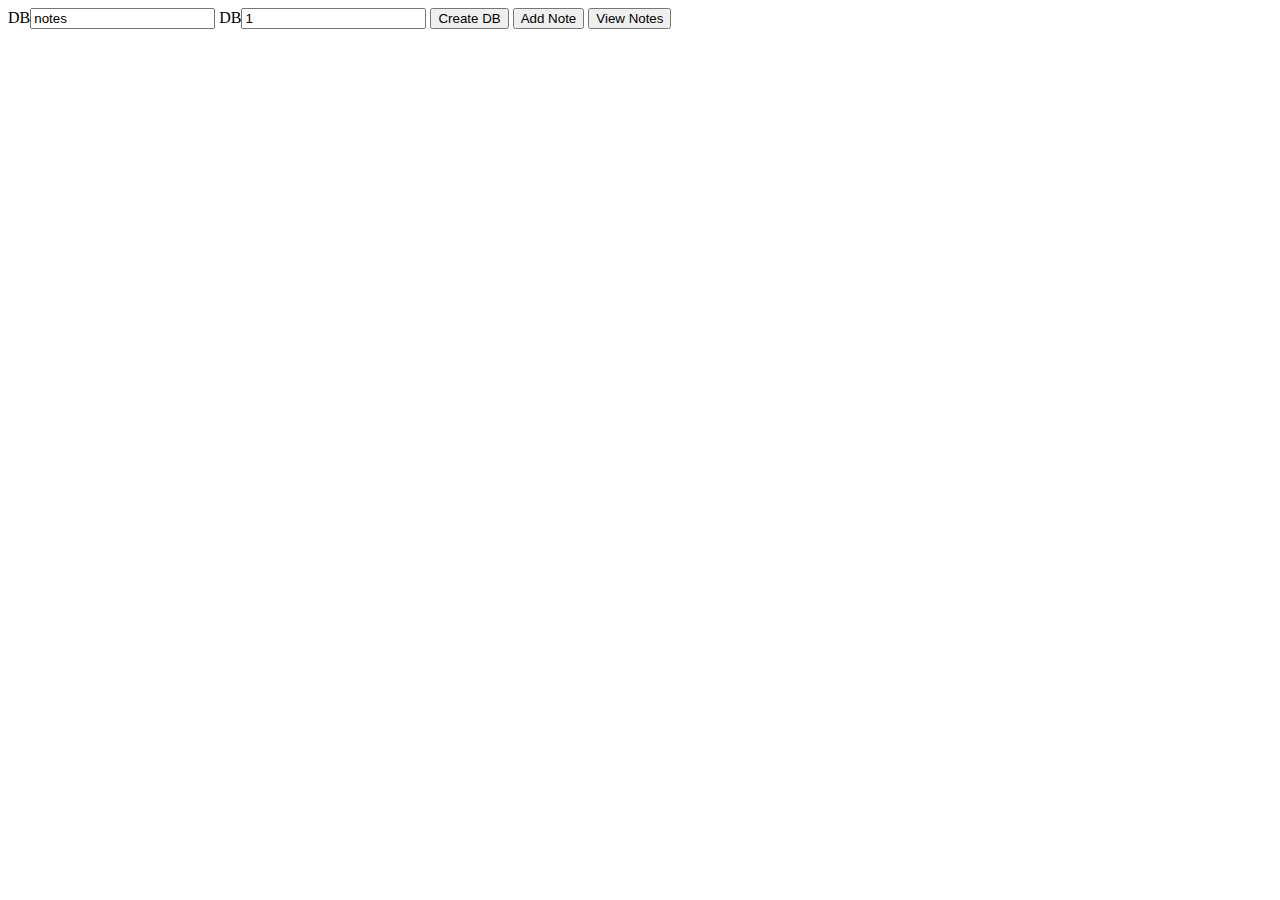
<file: IndexedDB Tutorial/index.html>
<!DOCTYPE html>
<html lang="en">
  <head>
    <meta charset="UTF-8" />
    <meta http-equiv="X-UA-Compatible" content="IE=edge" />
    <meta name="viewport" content="width=device-width, initial-scale=1.0" />
    <title>IndexedDB Tutorial</title>
  </head>
  <body>
    <!-- Inputs -->
    DB<input type="text" name="text" id="txtDB" value="notes" /> DB<input
      type="text"
      name="text"
      id="txtVersion"
      value="1"
    />
    <!-- Buttons -->
    <button id="btnCreateDB">Create DB</button>
    <button id="btnAddNote">Add Note</button>
    <button id="btnViewNotes">View Notes</button>
    <!-- Script -->
    <script>
      let db = null;

      const btnCreateDB = document.getElementById("btnCreateDB");
      const btnAddNote = document.getElementById("btnAddNote");
      const btnViewNotes = document.getElementById("btnViewNotes");

      btnCreateDB.addEventListener("click", createDB);
      btnAddNote.addEventListener("click", addNote);
      btnViewNotes.addEventListener("click", viewNotes);

      // VIEW NOTES
      function viewNotes() {
        const tx = db.transaction("personalNotes", "readonly");
        const personalNotes = tx.objectStore("personalNotes");

        const request = personalNotes.openCursor();
        request.onsuccess = (e) => {
          const cursor = e.target.result;
          if (cursor) {
            // do something with the cursor
            alert(`Title: ${cursor.key} Text:${cursor.value.text}`);
            // continue with the next shit
            cursor.continue();
          }
        };
      }

      // ADD NOTE
      function addNote() {
        const note = {
          title: "note" + Math.random(),
          text: "This is my note",
        };

        const tx = db.transaction("personalNotes", "readwrite");

        tx.onerror = (e) => {
          alert(`Error ${e.target.error}`);
        };

        const personalNotes = tx.objectStore("personalNotes");
        // .delete()
        //  to update one,you need to delete it and add it back(i know)
        personalNotes.add(note);
      }
      // CREATE DB
      function createDB() {
        // Get stuff
        const dbName = document.getElementById("txtDB").value;
        const dbVersion = document.getElementById("txtVersion").value;
        const request = indexedDB.open(dbName, dbVersion);

        // on upgrade needed
        request.onupgradeneeded = (e) => {
          db = e.target.result;
          console.log(db);

          // notes = }
          //  title:"note1",
          //  text:"this is a note"
          // }

          const pNotes = db.createObjectStore("personalNotes", {
            keyPath: "title",
          });
          const todoNotes = db.createObjectStore("todoNotes", {
            keyPath: "title",
          });

          alert("upgrade is called");
        };

        // on success
        request.onsuccess = (e) => {
          db = e.target.result;
          alert(`success is called ${db.name} version ${db.version}`);
        };

        // on error
        request.onerror = (e) => {
          alert(`error ${e.target.error}`);
        };
      }
    </script>
  </body>
</html>
</file>
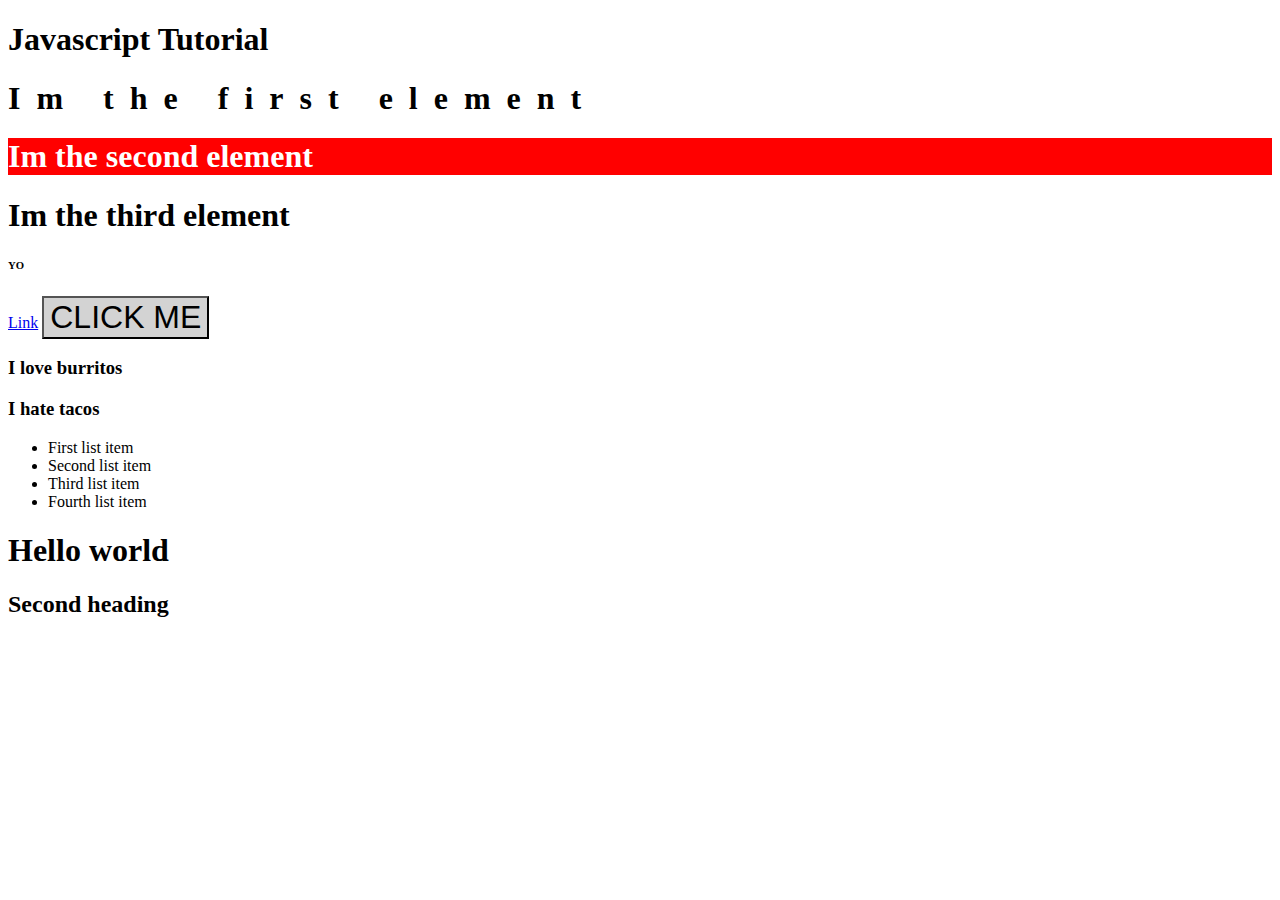
<file: Javascript Fundamentals/index.html>
<!DOCTYPE html>
<html lang="en">
  <head>
    <meta charset="UTF-8" />
    <meta http-equiv="X-UA-Compatible" content="IE=edge" />
    <meta name="viewport" content="width=device-width, initial-scale=1.0" />
    <title>Javascript Basics</title>
    <style>
      .btn {
        font-size: 2rem;
        background: lightgray;
        text-transform: uppercase;
      }

      /* body {
        background-color: lightblue;
      } */

      .colors {
        background:red;
        color: white;
      }

      .text {
        font-size: 2rem;
        letter-spacing: 1rem;
      }

      .red {
        background: red;
        color: white;
      }

      .blue {
        background: blue;
        color: white;
      }
    </style>
  </head>
  <body>
    <h1 id='title'>Javascript Tutorial</h1>
    <!-- <form action="#" class="form">
      <label for="amount">Enter Number</label>
      <input type="number" name="#" id="amount" />
      <button type="submit">Submit</button>
    </form> -->
    <h1 id="first" class='text'>Im the first element</h1>
    <h1 id="second" class='red'>Im the second element</h1>
    <h1 id="third">Im the third element</h1>

    <h6>YO</h6>
    <h5 class="first-h5"></h5>
    <a href="./exercise1.js" id='link'>Link</a>
    <button class='btn' id='btn'>Click me</button>
    <h3>I love burritos</h3>
    <h3>I hate tacos</h3>
    <ul id="result">
      <li class='special first '>First list item</li>
      <li class='special'>Second list item</li>
      <li class='special'>Third list item</li>
      <li class='special last'>Fourth list item</li>
    </ul>
    <div id="result">
      <h1>Hello world</h1>
      <div class="second">
        <h2>Second heading</h2>
      </div>
    </div>
    <script src="./js/DOM/textcontent.js"></script>
</html>
</file>
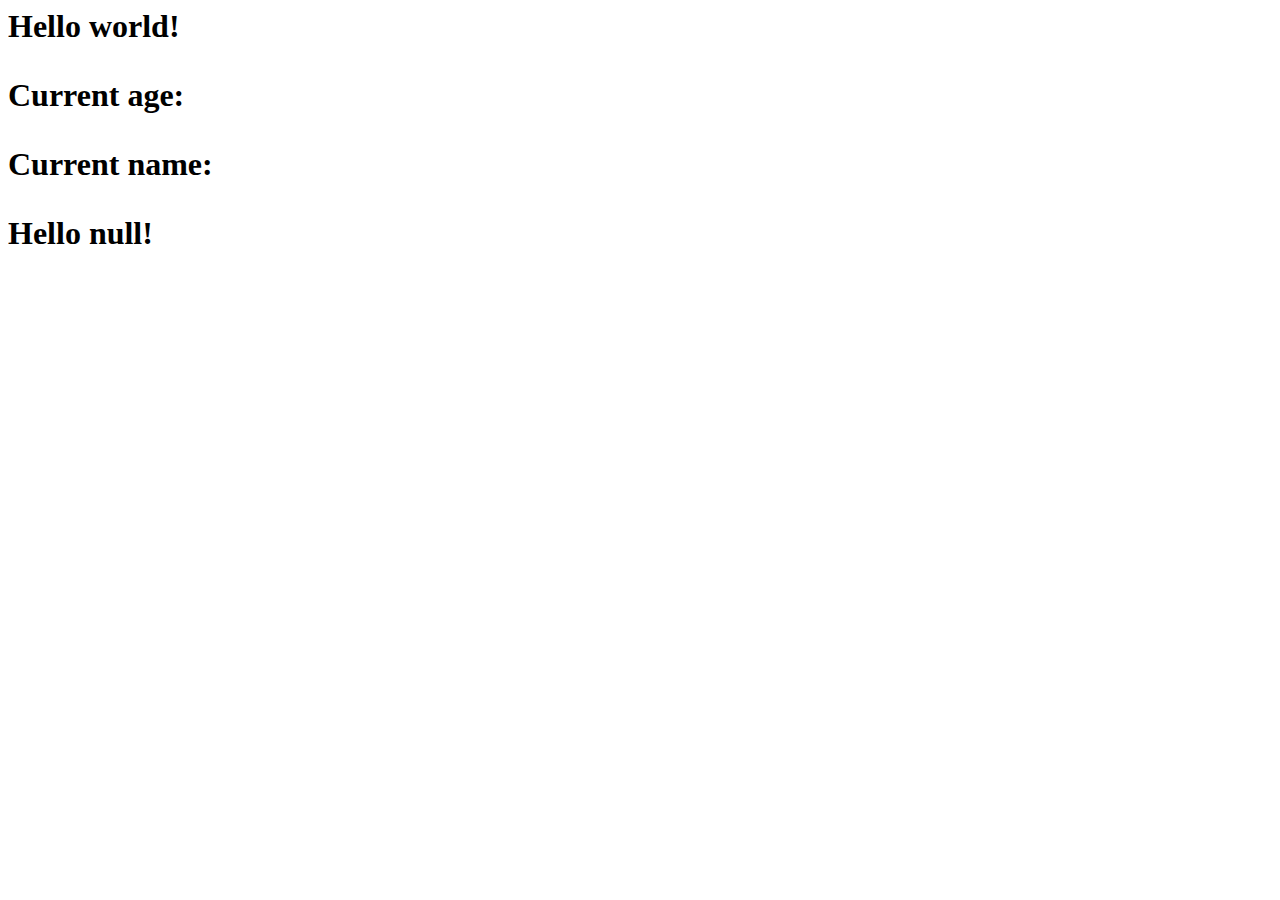
<file: Javascript Full Course/Basics/index.html>
<html lang="en">
  <head>
    <link rel="stylesheet" href="home.css" />
    <meta charset="UTF-8" />
    <meta http-equiv="X-UA-Compatible" content="IE=edge" />
    <meta name="viewport" content="width=device-width, initial-scale=1.0" />
    <title>Document</title>
  </head>
  <body>
    <h1 id="some-text"></h1>
    <p id="pre-current-age">Current age:</p>
    <p id="current-age">-</p>
    <p id="pre-current-name">Current name:</p>
    <p id="current-name">-</p>
    <script src="home.js"></script>
    <script>
      let students = `[
            {
                "name": "Qazi",
                "age": 25,
                "height": 170

            },

            {
                "name": "Rafeh",
                "age": 28,
                "height": 180
            }

        ]`;
      console.log(JSON.parse(students)[1].age);
    </script>
  </body>
</html>
</file>
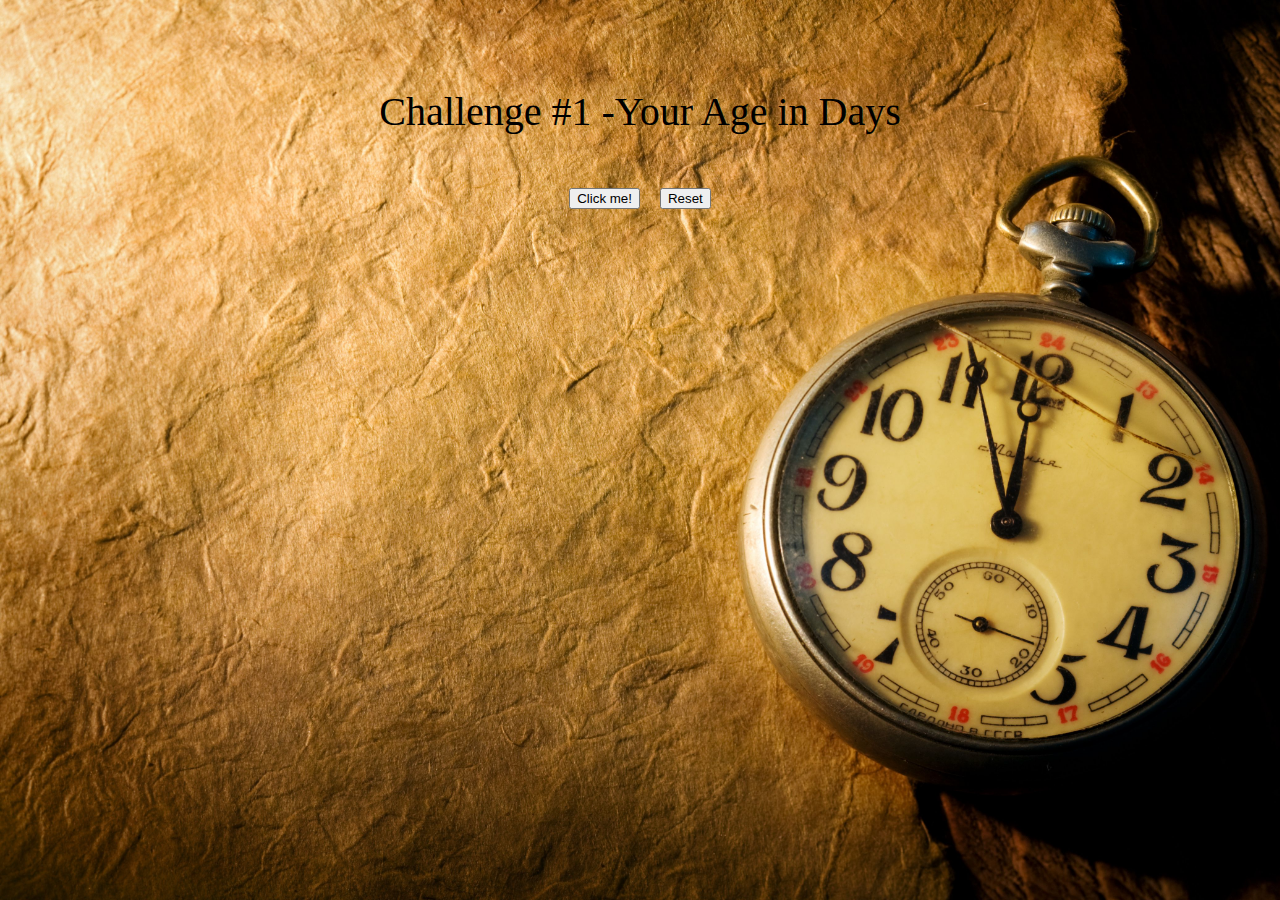
<file: Javascript Full Course/Challenge #1(Your Age in Days)/index.html>
<html lang="en">
  <head>
    <meta charset="UTF-8" />
    <meta http-equiv="X-UA-Compatible" content="IE=edge" />
    <meta name="viewport" content="width=device-width, initial-scale=1.0" />
    <link rel="stylesheet" href="style.css" />
    <link
      href="https://cdn.jsdelivr.net/npm/bootstrap@5.0.2/dist/css/bootstrap.min.css"
      rel="stylesheet"
      integrity="sha384-EVSTQN3/azprG1Anm3QDgpJLIm9Nao0Yz1ztcQTwFspd3yD65VohhpuuCOmLASjC"
      crossorigin="anonymous"
    />
    <title>Challenge #1</title>
  </head>
  <body>
    <div class="container-1">
      <h2>Challenge #1 -Your Age in Days</h2>
      <div class="flex-box-container-1">
        <div>
          <button type="button" class="btn btn-primary" onclick="age_in_days()">
            Click me!
          </button>
        </div>

        <div>
          <button type="button" class="btn btn-danger" onclick="reset()">
            Reset
          </button>
        </div>
      </div>

      <div class="flex-box-container-1">
        <div id="flex-box-result"></div>
      </div>
    </div>

    <script src="script.js"></script>
  </body>
</html>
</file>
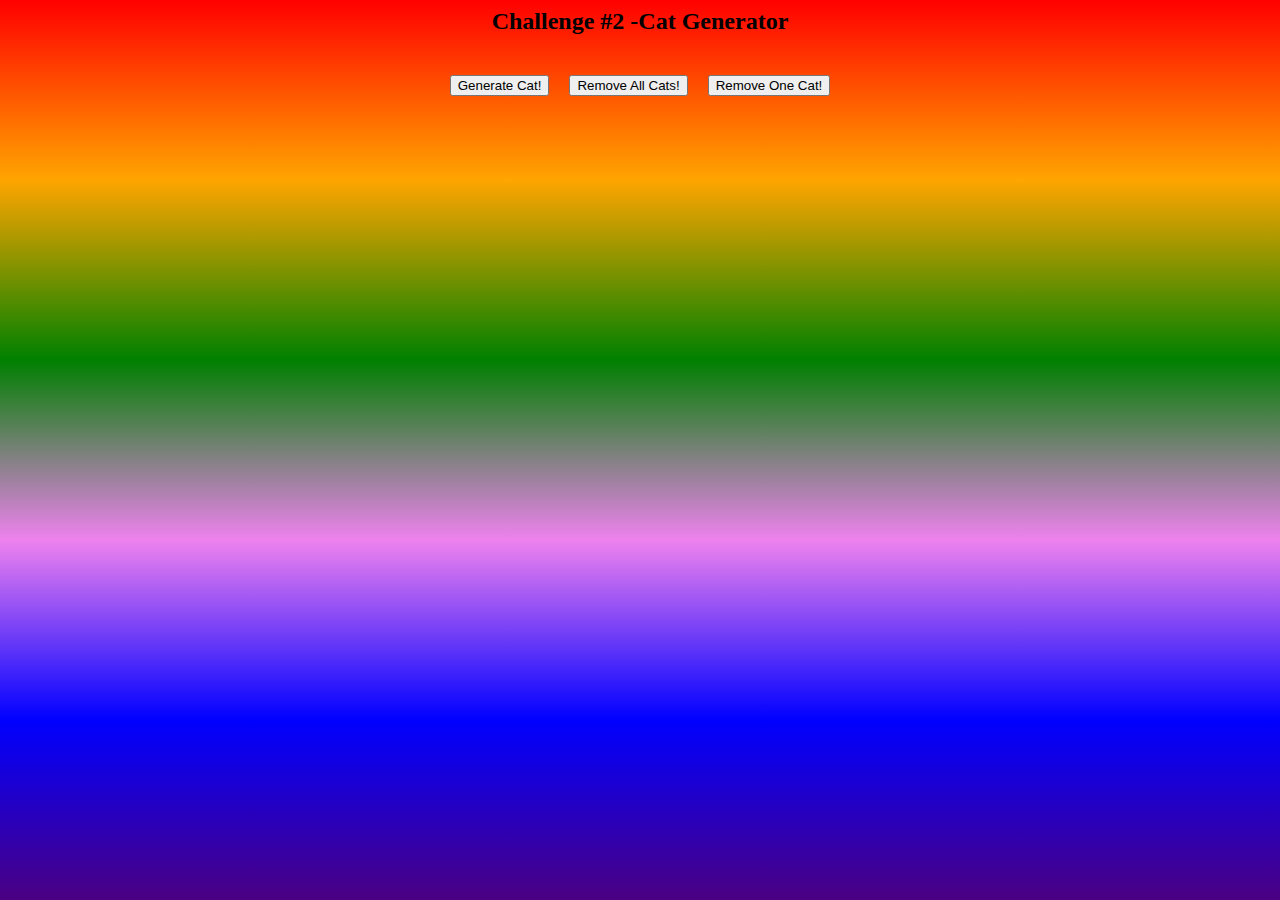
<file: Javascript Full Course/Challenge #2(Cat Generator)/index.html>
<html lang="en">
  <head>
    <meta charset="UTF-8" />
    <meta http-equiv="X-UA-Compatible" content="IE=edge" />
    <meta name="viewport" content="width=device-width, initial-scale=1.0" />
    <link rel="stylesheet" href="style.css" />
    <link
      href="https://cdn.jsdelivr.net/npm/bootstrap@5.0.2/dist/css/bootstrap.min.css"
      rel="stylesheet"
      integrity="sha384-EVSTQN3/azprG1Anm3QDgpJLIm9Nao0Yz1ztcQTwFspd3yD65VohhpuuCOmLASjC"
      crossorigin="anonymous"
    />
    <title>Challenge #2</title>
  </head>
  <body>
    <div class="container">
      <h2>Challenge #2 -Cat Generator</h2>

      <div class="flex-box-container">
        <div>
          <button class="btn btn-primary" onclick="GenerateCats()">
            Generate Cat!
          </button>
        </div>

        <div>
          <button class="btn btn-danger" onclick="RemoveAllCats()">
            Remove All Cats!
          </button>
        </div>

        <div>
          <button class="btn btn-warning" onclick="RemoveOneCat()">
            Remove One Cat!
          </button>
        </div>
      </div>

      <div>
        <div class="flex-box-container">
          <div id="flex-box-result"></div>
        </div>
      </div>
    </div>
    <script src="script.js"></script>
  </body>
</html>
</file>
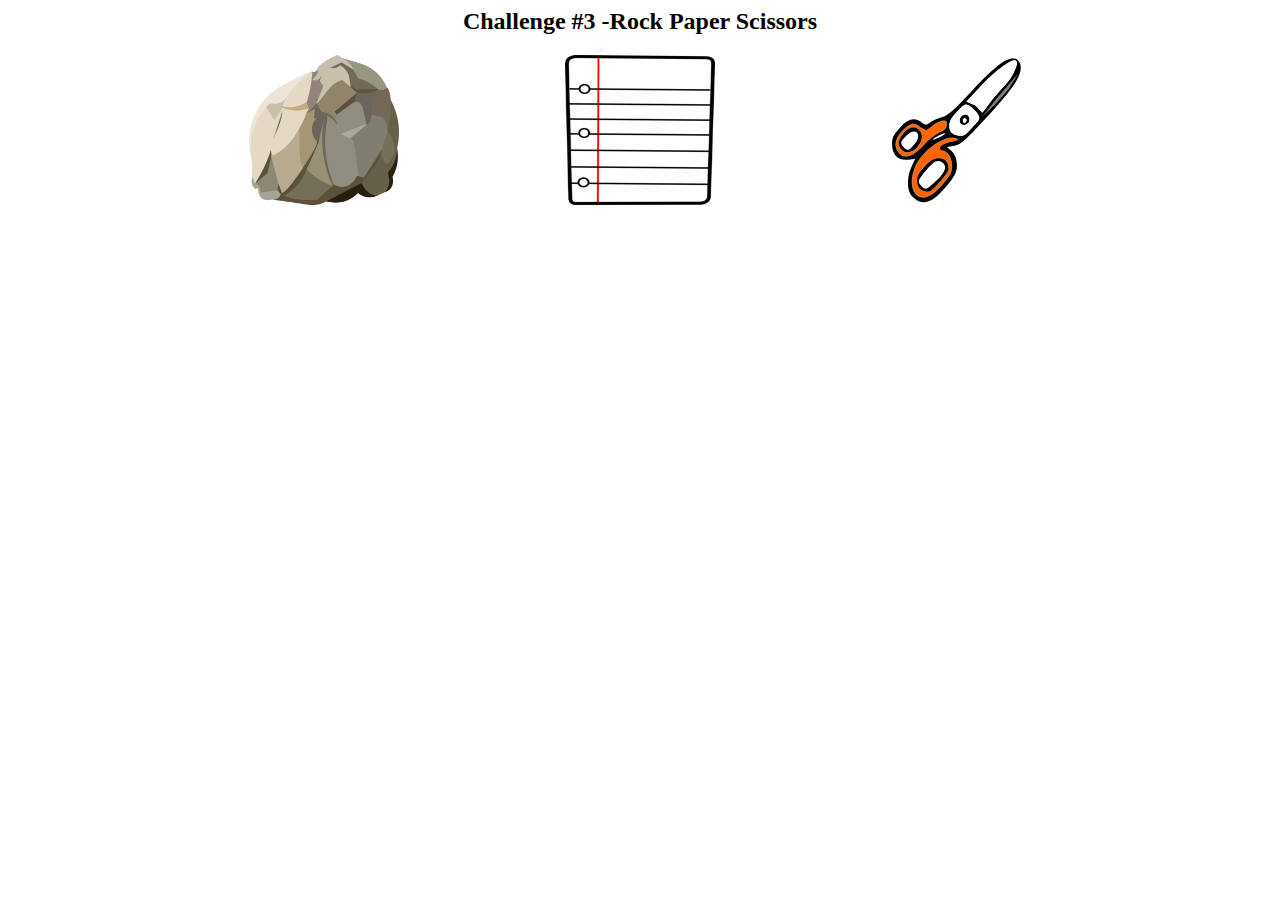
<file: Javascript Full Course/Challenge #3(Rock,Paper,Scissors)/index.html>
<html lang="en">
  <head>
    <meta charset="UTF-8" />
    <meta http-equiv="X-UA-Compatible" content="IE=edge" />
    <meta name="viewport" content="width=device-width, initial-scale=1.0" />
    <link rel="stylesheet" href="style.css" />
    <title>Challenge #3</title>
  </head>
  <body>
    <div class="container">
      <h2>Challenge #3 -Rock Paper Scissors</h2>
      <div class="flex-box-rps" id="flex-box-container-rps">
        <img
          id="rock"
          src="rock.png"
          height="150"
          width="150"
          alt=""
          onclick="rpsGame(this)"
        />
        <img
          id="paper"
          src="paper.png"
          height="150"
          width="150"
          alt=""
          onclick="rpsGame(this)"
        />
        <img
          id="scissors"
          src="scissors.svg"
          height="150"
          width="150"
          alt=""
          onclick="rpsGame(this)"
        />
      </div>
    </div>

    <script src="script.js"></script>
  </body>
</html>
</file>
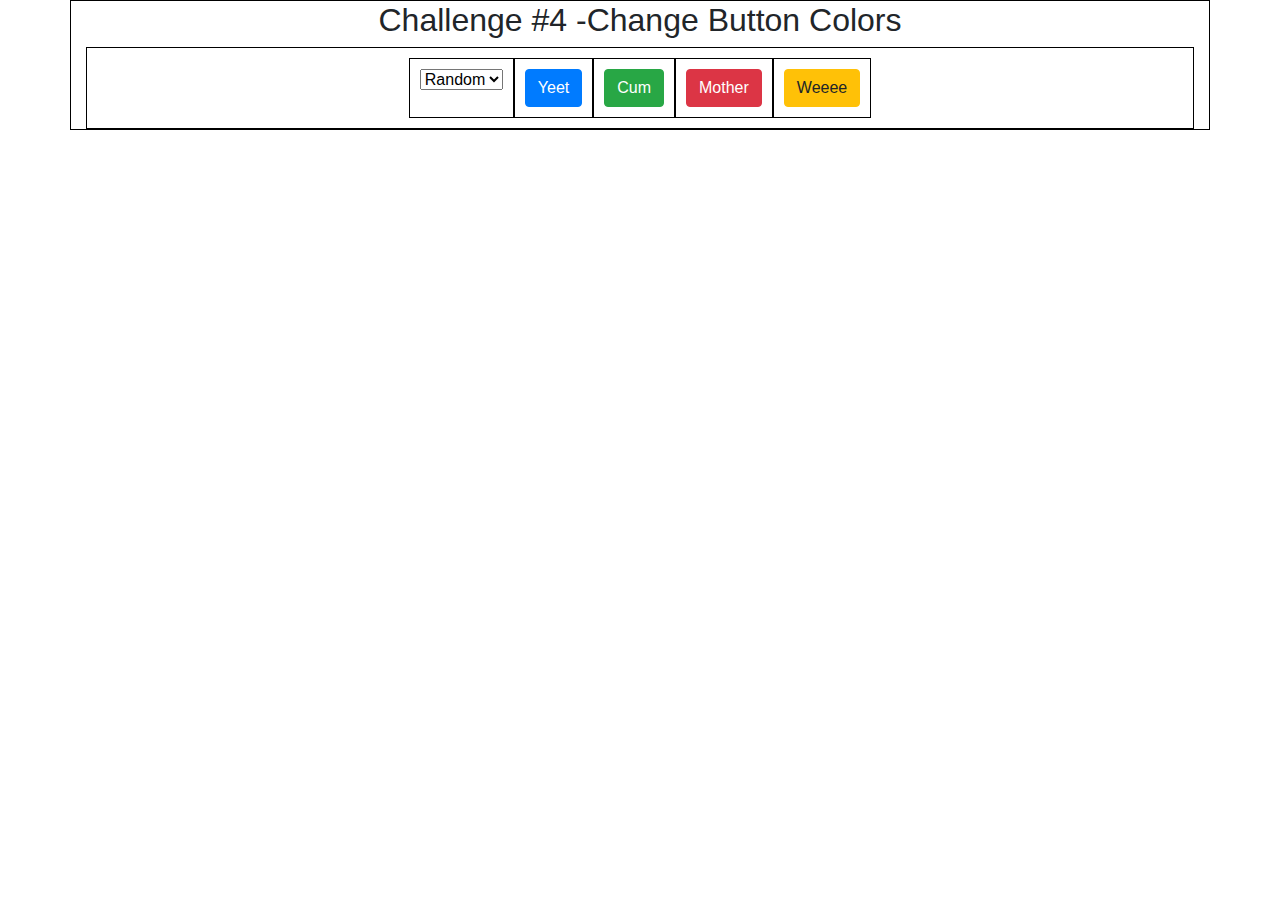
<file: Javascript Full Course/Challenge #4(Change Button Colors)/index.html>
<html lang="en">
  <head>
    <meta charset="UTF-8" />
    <meta http-equiv="X-UA-Compatible" content="IE=edge" />
    <meta name="viewport" content="width=device-width, initial-scale=1.0" />
    <link rel="stylesheet" href="style.css" />
    <link
      rel="stylesheet"
      href="https://stackpath.bootstrapcdn.com/bootstrap/4.4.1/css/bootstrap.min.css"
      integrity="sha384-Vkoo8x4CGsO3+Hhxv8T/Q5PaXtkKtu6ug5TOeNV6gBiFeWPGFN9MuhOf23Q9Ifjh"
      crossorigin="anonymous"
    />
    <title>Challenge #4</title>
  </head>
  <body>
    <div class="container">
      <h2>Challenge #4 -Change Button Colors</h2>
      <div class="flex-box-container" id="flex-box-id">
        <div>
          <form action="">
            <select
              name="backdrop"
              id="background"
              onchange="buttonColorChange(this)"
            >
              <option value="random">Random</option>
              <option value="red">Red</option>
              <option value="green">Green</option>
              <option value="reset">Reset</option>
            </select>
          </form>
        </div>

        <div>
          <button type="button" class="btn btn-primary">Yeet</button>
        </div>

        <div>
          <button type="button" class="btn btn-success">Cum</button>
        </div>

        <div>
          <button type="button" class="btn btn-danger">Mother</button>
        </div>

        <div>
          <button type="button" class="btn btn-warning">Weeee</button>
        </div>
      </div>
    </div>

    <script src="script.js"></script>
  </body>
</html>
</file>
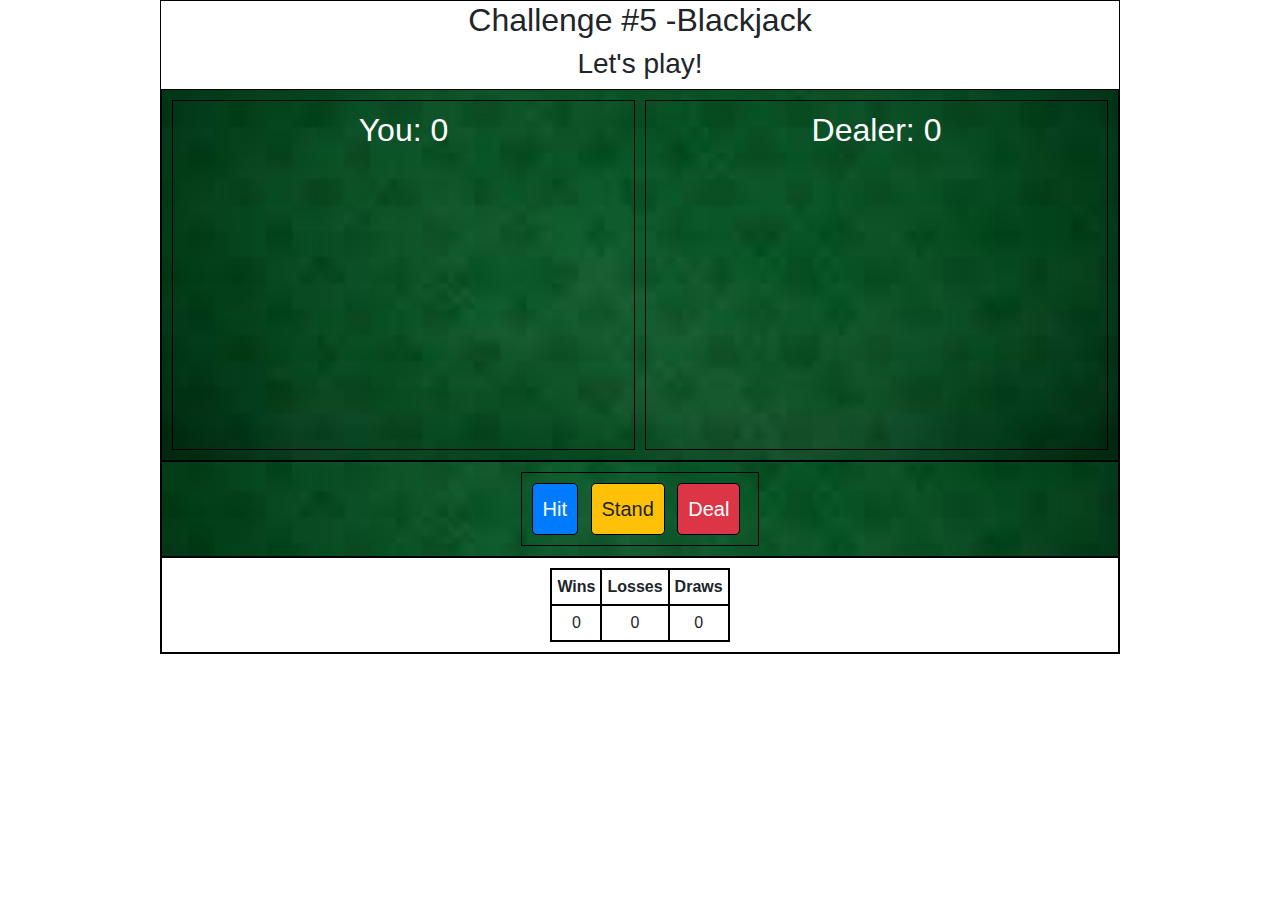
<file: Javascript Full Course/Challenge #5(Blackjack)/index.html>
<!DOCTYPE html>
<html lang="en">
  <head>
    <meta charset="UTF-8" />
    <meta http-equiv="X-UA-Compatible" content="IE=edge" />
    <meta name="viewport" content="width=device-width, initial-scale=1.0" />
    <link rel="stylesheet" href="style.css" />
    <link
      rel="stylesheet"
      href="https://stackpath.bootstrapcdn.com/bootstrap/4.4.1/css/bootstrap.min.css"
      integrity="sha384-Vkoo8x4CGsO3+Hhxv8T/Q5PaXtkKtu6ug5TOeNV6gBiFeWPGFN9MuhOf23Q9Ifjh"
      crossorigin="anonymous"
    />
    <title>Challenge #5</title>
  </head>
  <body>
    <div class="blackjack-container">
      <h2>Challenge #5 -Blackjack</h2>
      <h3><span id="black-jack-result">Let's play!</span></h3>

      <div class="flex-blackjack-row-1">
        <div id="your-box">
          <h2>You: <span id="your-blackjack-result">0</span></h2>
        </div>

        <div id="dealer-box">
          <h2>Dealer: <span id="dealer-blackjack-result">0</span></h2>
        </div>
      </div>

      <div class="flex-blackjack-row-2">
        <div>
          <button class="btn-lg btn-primary mr-2" id="blackjack-hit-button">
            Hit
          </button>
          <button class="btn-lg btn-warning mr-2" id="blackjack-stand-button">
            Stand
          </button>
          <button class="btn-lg btn-danger mr-2" id="blackjack-deal-button">
            Deal
          </button>
        </div>
      </div>

      <div class="flex-blackjack-row-3">
        <table>
          <tr>
            <th>Wins</th>
            <th>Losses</th>
            <th>Draws</th>
          </tr>

          <tr>
            <td><span id="wins">0</span></td>
            <td><span id="losses">0</span></td>
            <td><span id="draws">0</span></td>
          </tr>
        </table>
      </div>
    </div>

    <script src="script.js"></script>
  </body>
</html>
</file>
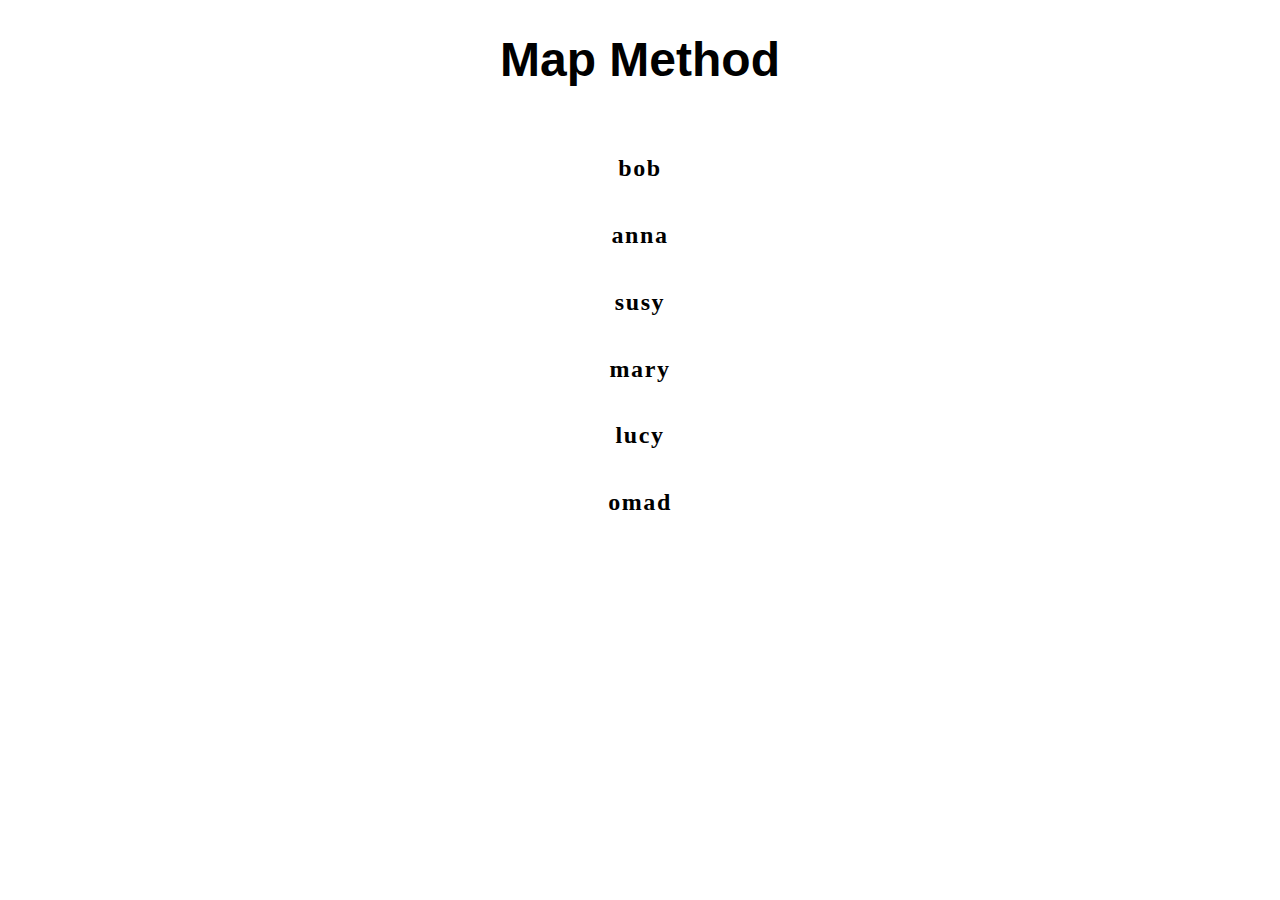
<file: Javascript Nuggets/01-map/index.html>
<!DOCTYPE html>
<html lang="en">
  <head>
    <meta charset="UTF-8" />
    <meta http-equiv="X-UA-Compatible" content="IE=edge" />
    <meta name="viewport" content="width=device-width, initial-scale=1.0" />
    <title>Map Method</title>
  </head>
  <body>
    <h1
      style="
        text-align: center;
        font-size: 3rem;
        font-family: 'Lucida Sans', 'Lucida Sans Regular', 'Lucida Grande',
          'Lucida Sans Unicode', Geneva, Verdana, sans-serif;
      "
    >
      Map Method
    </h1>
    <div
      style="
        display: flex;
        flex-direction: column;
        margin: 3rem;
        flex-wrap: wrap;
        align-items: center;
        justify-content: center;
        letter-spacing: 0.1rem;
      "
    ></div>

    <script src="./app.js"></script>
  </body>
</html>
</file>
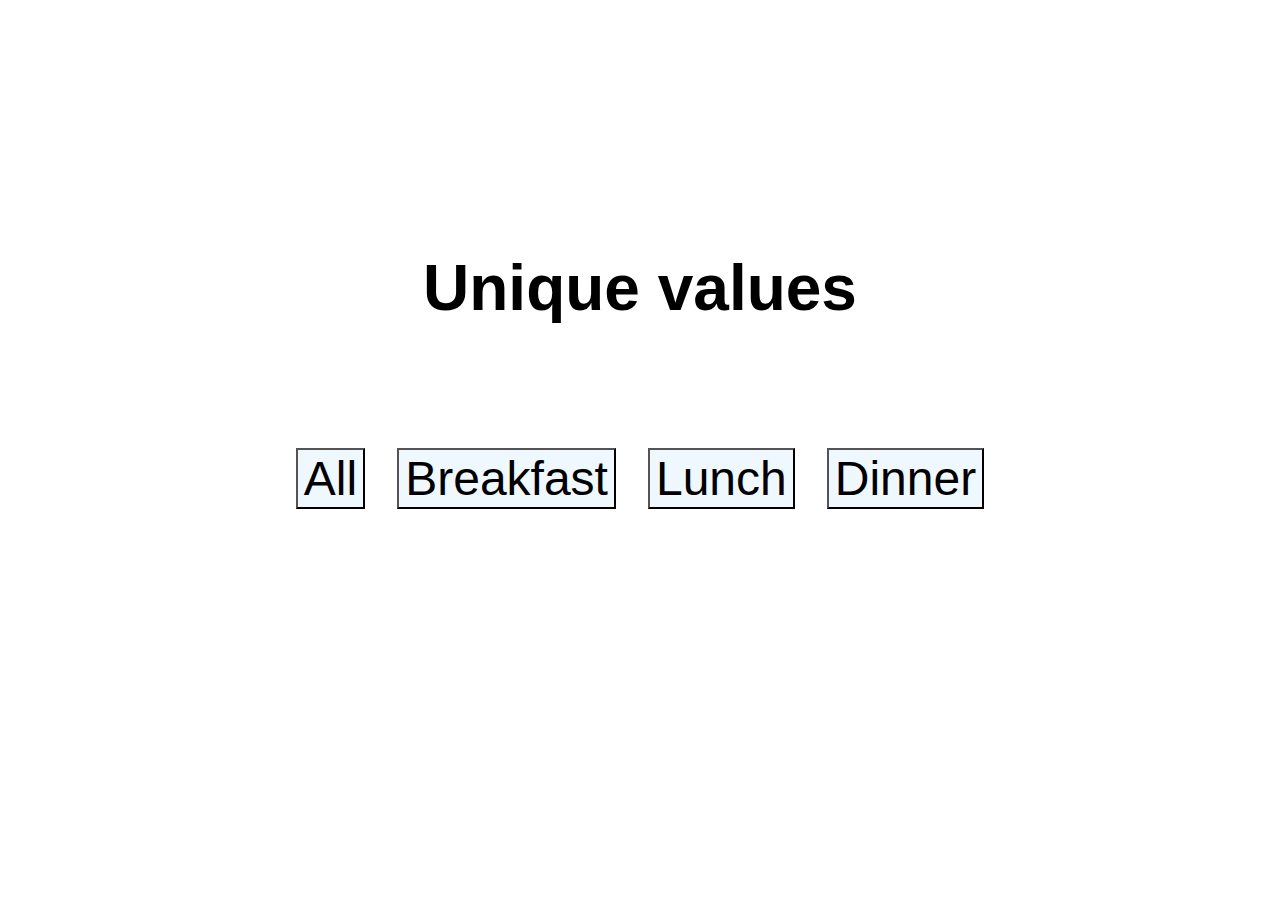
<file: Javascript Nuggets/02-unique-values/index.html>
<!DOCTYPE html>
<html lang="en">
  <head>
    <meta charset="UTF-8" />
    <meta http-equiv="X-UA-Compatible" content="IE=edge" />
    <meta name="viewport" content="width=device-width, initial-scale=1.0" />
    <title>Unique Values</title>
  </head>
  <style>
    .result {
      display: flex;
      flex-direction: row;
      align-items: center;
      justify-content: center;
    }
    button {
      background-color: aliceblue;
      transform: translateY(18rem);
      font-size: 3rem;
      margin: 0 1rem 0 1rem;
    }
  </style>
  <body>
    <h1
      style="
        text-align: center;
        font-size: 4rem;
        transform: translateY(13rem);
        font-family: 'Franklin Gothic Medium', 'Arial Narrow', Arial, sans-serif;
      "
    >
      Unique values
    </h1>

    <div class="result"></div>
    <script src="./app.js"></script>
  </body>
</html>
</file>
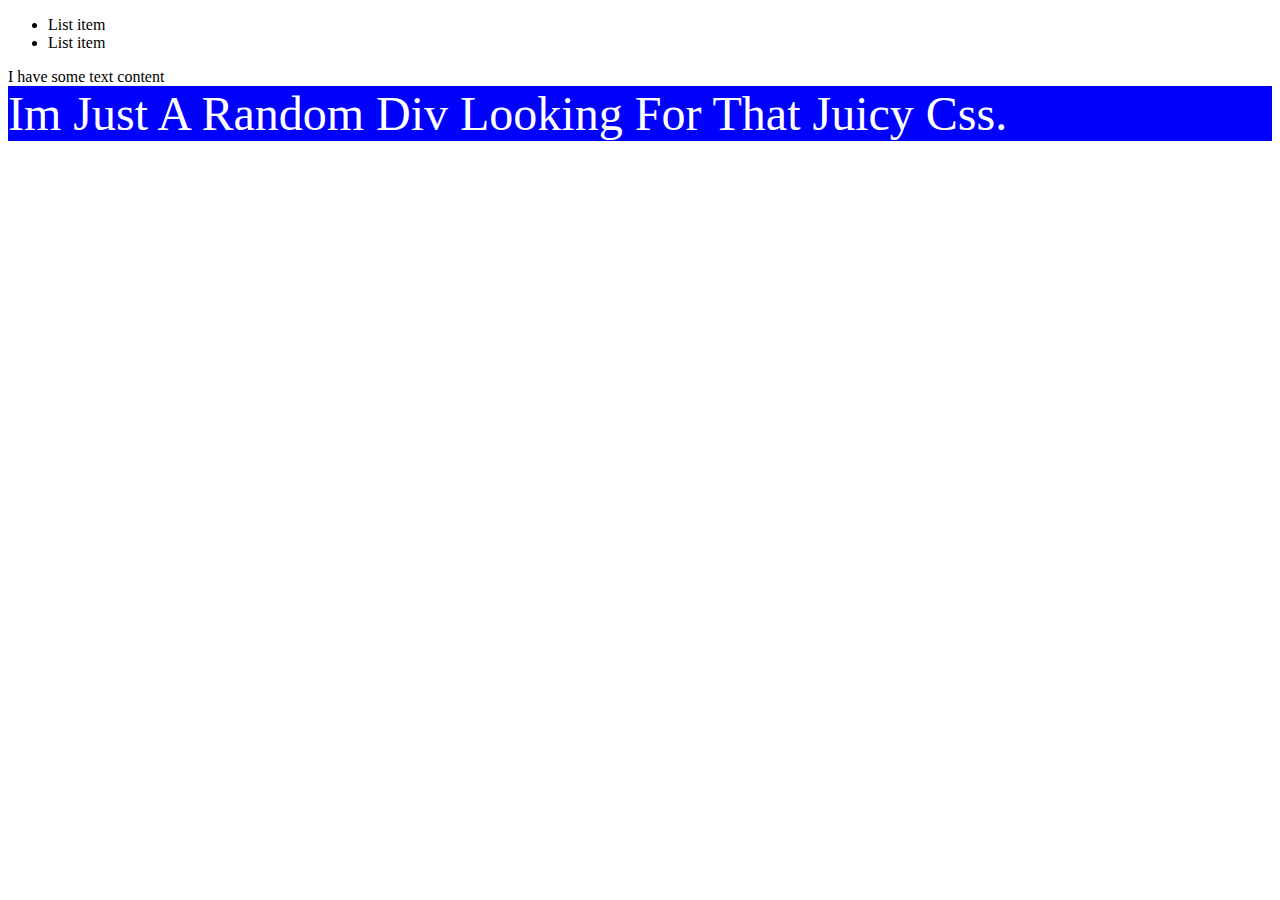
<file: Javascript Fundamentals/index2.html>
<!DOCTYPE html>
<html lang="en">
  <head>
    <meta charset="UTF-8" />
    <meta http-equiv="X-UA-Compatible" content="IE=edge" />
    <meta name="viewport" content="width=device-width, initial-scale=1.0" />
    <title>Javascript Basics 2</title>
    <style>
      .blue {
        background: blue;
        color: white;
        font-size: 3rem;
      }
      .title {
        background-color: blue;
        color: white;
        font-size: 3rem;
        text-transform: capitalize;
      }
    </style>
  </head>
  <body>
    <!-- <h1>First Heading</h1>
    <div id="result">
      <h1>Second Heading</h1>
    </div> -->
    <ul id="first">
      <li class="item">List item</li>
      <li>List item</li>
    </ul>
    <div id="second">
      I have some text content
    </div>
    <div class="random">Im just a random div looking for that juicy css.</div>
    <script src="./js/DOM/css.js"></script>
</html>
</file>
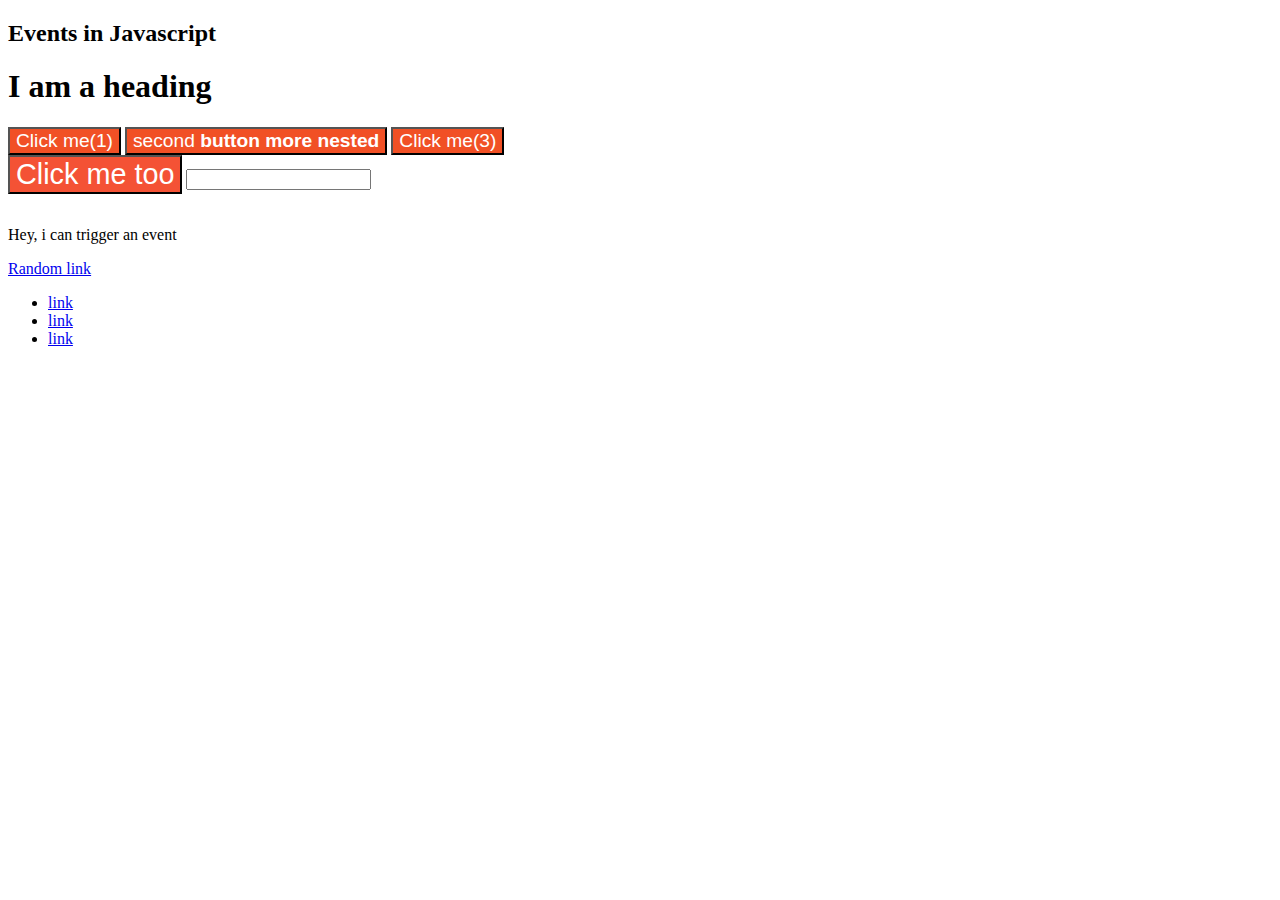
<file: Javascript Fundamentals/index3.html>
<!DOCTYPE html>
<html lang="en">
  <head>
    <meta charset="UTF-8" />
    <meta http-equiv="X-UA-Compatible" content="IE=edge" />
    <meta name="viewport" content="width=device-width, initial-scale=1.0" />
    <title>Javascript Basics 3</title>
    <style>
     .red{
      background: red;
      color: white;
      text-transform: uppercase;
      font-size: 2rem;
     }
     .blue{
      background-color: blue;
      color: white;
      text-transform: capitalize;
      letter-spacing: 10px;
     }
     .btn{
      background: #f15025;
      color: white;
      font-size: 1.2rem;
     }
     .btn2{
      background: #f45235;
      color: white;
      font-size: 1.8rem;
      margin-bottom: 1rem;
     }
     #link{
       margin-bottom: 10px;
     }
    </style>
  </head>
  <body>
   <h2>Events in Javascript</h2>
   <h1>I am a heading</h1>
   <div>
    <button class="btn">Click me(1)</button>
    <button class="btn">
      second <strong>button <strong> more nested</strong></strong>
    </button>
    <button class="btn">Click me(3)</button>
   </div>
   <button class="btn2">Click me too</button>
   <input type="text" id="name">
   <!-- Javascript -->
   <p onclick="this.classList.add('red')">Hey, i can trigger an event</p>
   <a href="#" id="link">Random link</a>
   <div class="container">
     <!-- <h1 class="heading">I am a heading(diff from the second one)</h1> -->
     <ul class="list-items">
       <li class="item"><a href="#" class="link">link</a></li>
       <li class="item"><a href="#" class="link">link</a></li>
       <li class="item"><a href="#" class="link">link</a></li>
     </ul>
   </div>
   <script src="./js/Events/formsub.js"></script>
</html>
</file>
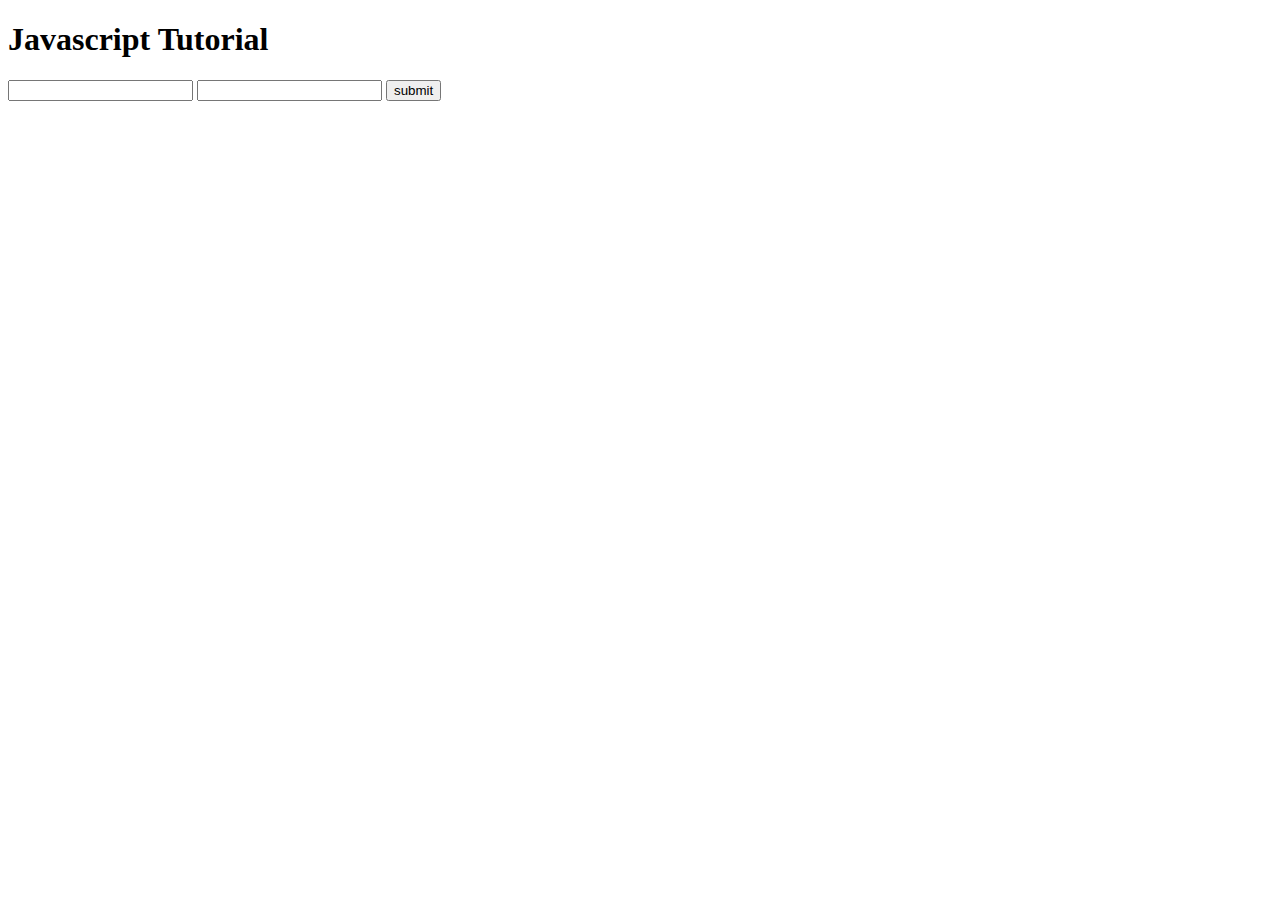
<file: Javascript Fundamentals/index4.html>
<!DOCTYPE html>
<html lang="en">
  <head>
    <meta charset="UTF-8" />
    <meta http-equiv="X-UA-Compatible" content="IE=edge" />
    <meta name="viewport" content="width=device-width, initial-scale=1.0" />
    <title>Javascript Basics 4</title>
    <style>
    </style>
  </head>
  <body>
   <h1>Javascript Tutorial</h1>
   <form action="" id="form">
    <input type="text" id='name'>
    <input type="password" id='password'>
    <input type="submit" value='submit'>
   </form>
   <script src="./js/Web Storage API/multiplevar.js"></script>
</html>
</file>
<file: Javascript Full Course/Basics/home.css>
#current-age {
  font-size: 2em;
  font-weight: 700;
}

#pre-current-age {
  font-size: 2em;
  font-weight: 700;
}

#current-name {
  font-size: 2em;
  font-weight: 700;
}

#pre-current-name {
  font-size: 2em;
  font-weight: 700;
}
</file>
<file: Javascript Full Course/Challenge #1(Your Age in Days)/style.css>
body {
  background-image: url("clock 2.jpg");
  background-size: cover;
  background-repeat: no-repeat;
}

h2 {
  font-weight: 300;
  font-size: 40px;
  padding-top: 2em;
  text-align: center;
}

.container-1 {
  width: 75%;
  margin: 0 auto;
  text-align: center;
}

.flex-box-container-1 {
  display: flex;
  padding: 10px;
  flex-wrap: wrap;
  flex-direction: row;
  justify-content: center;
}

.flex-box-container-1 div {
  display: flex;
  padding: 10px;
  align-items: center;
}
</file>
<file: Javascript Full Course/Challenge #2(Cat Generator)/style.css>
body {
  background: linear-gradient(red, orange, green, violet, blue, indigo);
}

.container {
  width: 75%;
  margin: 0 auto;
  text-align: center;
}

.flex-box-container {
  display: flex;
  padding: 10px;
  flex-wrap: wrap;
  flex-direction: row;
  justify-content: center;
}

.flex-box-container div {
  display: flex;
  padding: 10px;
  flex-wrap: wrap;
  flex-direction: row;
  justify-content: space-between;
  row-gap: 2em;
  column-gap: 2em;
}

#result {
  box-shadow: 0 4px 8px 0 rgba(0, 0, 0, 0.2), 0 6px 20px 0 rgba(0, 0, 0, 0.19);
}
</file>
<file: Javascript Full Course/Challenge #3(Rock,Paper,Scissors)/style.css>
.container {
  width: 75%;
  text-align: center;
  margin: 0 auto;
}

.flex-box-rps {
  display: flex;
  /* padding:10px; */
  flex-wrap: wrap;
  flex-direction: row;
  grid-column: auto;
  grid-row: auto;
  justify-content: space-around;
}

.flex-box-rps img:hover {
  -webkit-box-shadow: 0px 10px 13px -7px #000000,
    5px 5px 26px 25px rgba(31, 122, 255, 0.53);
  box-shadow: 0px 10px 13px -7px #000000,
    5px 5px 26px 25px rgba(31, 122, 255, 0.53);
}

#humanDivImageCSS {
  height: 150px;
  width: 150px;
  box-shadow: 0px 10px 50px rgba(37, 50, 233, 1);
}

#botDivImageCSS {
  height: 150px;
  width: 150px;
  box-shadow: 0px 10px 50px rgba(243, 38, 24, 1);
}
</file>
<file: Javascript Full Course/Challenge #4(Change Button Colors)/style.css>
.container {
  width: 75%;
  margin: 0 auto;
  text-align: center;
  border: 1px solid black;
}

.flex-box-container {
  display: flex;
  padding: 10px;
  flex-wrap: wrap;
  flex-direction: row;
  justify-content: center;
  border: 1px solid black;
}

.flex-box-container div {
  display: flex;
  padding: 10px;
  flex-wrap: wrap;
  flex-direction: row;
  justify-content: space-evenly;
  row-gap: 2em;
  column-gap: 2em;
  border: 1px solid black;
}
</file>
<file: Javascript Full Course/Challenge #5(Blackjack)/style.css>
.blackjack-container {
  width: 75%;
  text-align: center;
  margin: 0 auto;
  border: 1px solid black;
}

.flex-blackjack-row-1,
.flex-blackjack-row-2,
.flex-blackjack-row-3 {
  display: flex;
  flex-wrap: wrap;
  flex-direction: row;
  padding: 10px;
  border: 1px solid black;
  justify-content: space-around;
  column-gap: 10px;
  row-gap: 10px;
}

.flex-blackjack-row-1,
.flex-blackjack-row-2 {
  background: url("blackjack-table.jpg") center;
  background-repeat: no-repeat;
  background-size: cover;
}

.flex-blackjack-row-1 div {
  height: 350px;
  border: 1px solid black;
  padding: 10px;
  flex: 1;
  text-align: center;
  color: white;
}

.flex-blackjack-row-1 img {
  width: 25%;
  padding: 10px;
  flex-wrap: wrap;
}

.flex-blackjack-row-2 button {
  border: 1px solid black;
  padding: 10px;
}

.flex-blackjack-row-2 div {
  border: 1px solid black;
  padding: 10px;
}

table,
th,
td {
  padding: 5px;
  border: 2px solid black;
}
</file>
